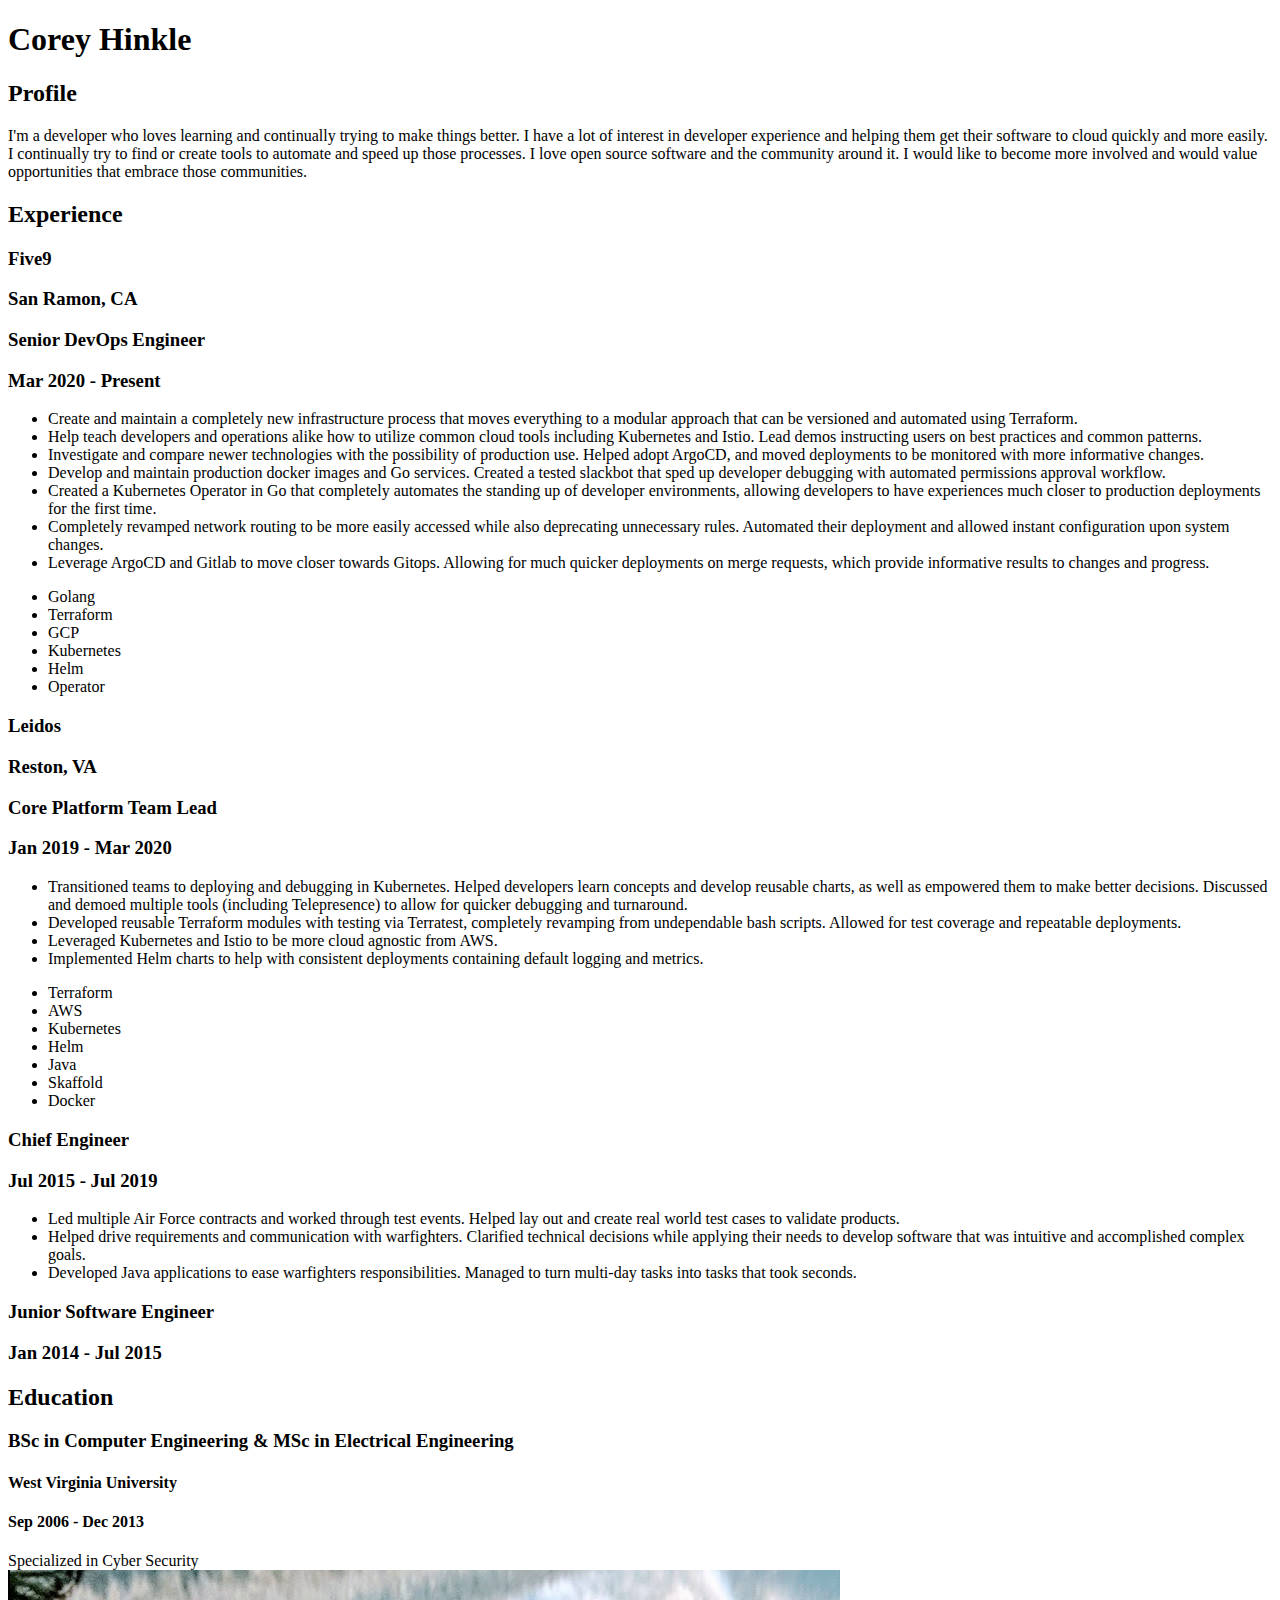
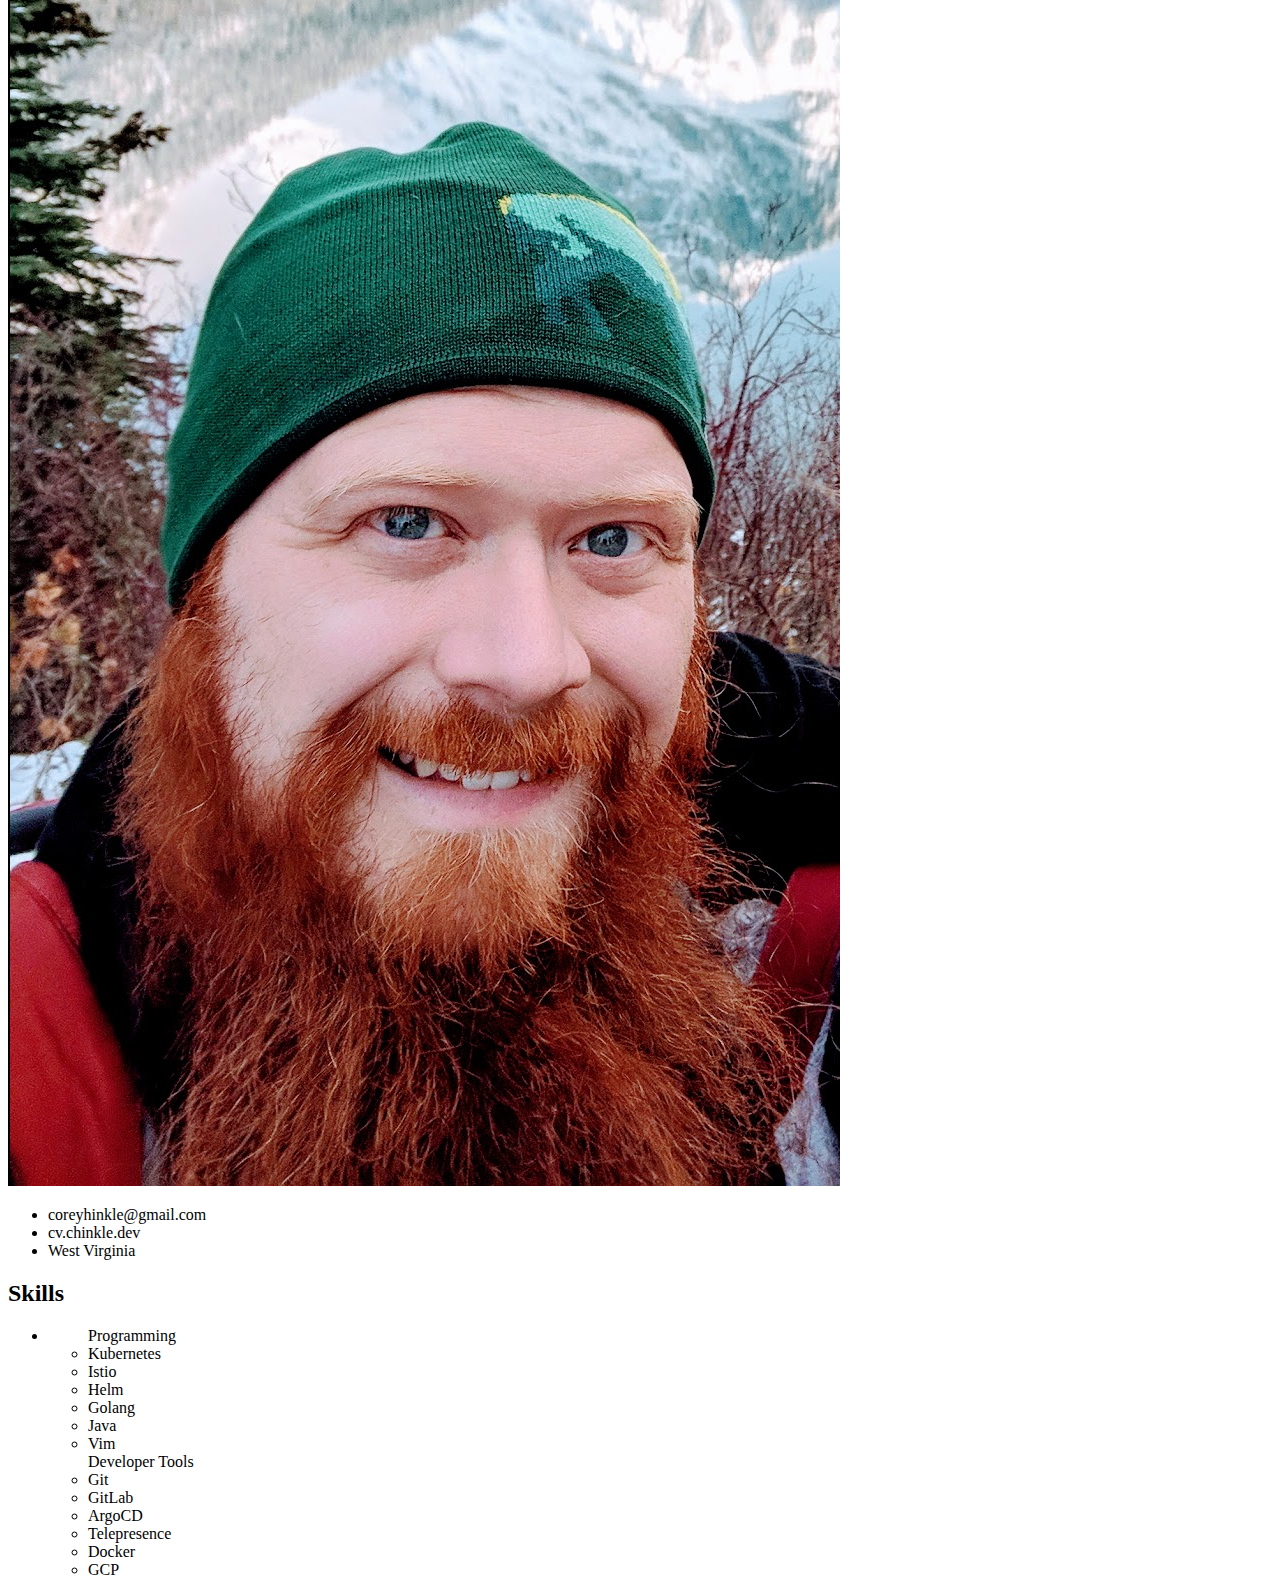
<file: docs/index.html>
<!doctype html><html lang=en>
<head>
<meta name=generator content="Hugo 0.92.0">
<meta charset=utf-8>
<meta name=viewport content="width=device-width,initial-scale=1">
<title>Corey Hinkle CV</title>
<link rel=stylesheet href="https://fonts.googleapis.com/css?family=Oswald">
<link rel=stylesheet href="https://fonts.googleapis.com/css?family=Roboto">
<link rel=stylesheet href=https://pro.fontawesome.com/releases/v5.10.0/css/all.css integrity=sha384-AYmEC3Yw5cVb3ZcuHtOA93w35dYTsvhLPVnYs9eStHfGJvOvKxVfELGroGkvsg+p crossorigin=anonymous>
<link href="https://fonts.googleapis.com/icon?family=Material+Icons" rel=stylesheet>
<link rel=stylesheet href=https://cv.chinkle.dev/style.main.min.cb942ee0a5a6fa16f995a5be177921bdd875650eddeaa62e89288345455cbb97.css integrity="sha256-y5Qu4KWm+hb5laW+F3khvdh1ZQ7d6qYuiSiDRUVcu5c=">
</head>
<body>
<div class=content>
<div class=content__left>
<h1 class=mainHeading>Corey <span>Hinkle</span></h1>
<div id=profile class=section>
<div class=section__heading>
<h2 class=section__title>Profile</h2>
</div>
<div class=section__content>
<p>I'm a developer who loves learning and continually trying to make things better. I have a lot of interest in developer experience and helping them get their software to cloud quickly and more easily. I continually try to find or create tools to automate and speed up those processes. I love open source software and the community around it. I would like to become more involved and would value opportunities that embrace those communities.</p>
</div>
</div>
<div id=experience class=section>
<div class=section__heading>
<h2 class=section__title>Experience</h2>
</div>
<div class=section__content>
<div class=experience>
<div class=experience__item>
<div class=experience__header>
<h3 class=experience__company>
Five9
</h3>
<h3 class=experience__place>San Ramon, CA</h3>
</div>
<div class=experience__job>
<div class=experience__subheader>
<h3 class=experience__position>
Senior DevOps Engineer
</h3>
<h3 class=experience__date>Mar 2020 - Present</h3>
</div>
<ul>
<li class=experience__bullet>Create and maintain a completely new infrastructure process that moves everything to a modular approach that can be versioned and automated using Terraform.</li>
<li class=experience__bullet>Help teach developers and operations alike how to utilize common cloud tools including Kubernetes and Istio. Lead demos instructing users on best practices and common patterns.</li>
<li class=experience__bullet>Investigate and compare newer technologies with the possibility of production use. Helped adopt ArgoCD, and moved deployments to be monitored with more informative changes.</li>
<li class=experience__bullet>Develop and maintain production docker images and Go services. Created a tested slackbot that sped up developer debugging with automated permissions approval workflow.</li>
<li class=experience__bullet>Created a Kubernetes Operator in Go that completely automates the standing up of developer environments, allowing developers to have experiences much closer to production deployments for the first time.</li>
<li class=experience__bullet>Completely revamped network routing to be more easily accessed while also deprecating unnecessary rules. Automated their deployment and allowed instant configuration upon system changes.</li>
<li class=experience__bullet>Leverage ArgoCD and Gitlab to move closer towards Gitops. Allowing for much quicker deployments on merge requests, which provide informative results to changes and progress.</li>
</ul>
<div class=experience__badges>
<ul>
<li class=experience__badge>Golang</li>
<li class=experience__badge>Terraform</li>
<li class=experience__badge>GCP</li>
<li class=experience__badge>Kubernetes</li>
<li class=experience__badge>Helm</li>
<li class=experience__badge>Operator</li>
</ul>
</div>
</div>
</div>
<div class=experience__item>
<div class=experience__header>
<h3 class=experience__company>
Leidos
</h3>
<h3 class=experience__place>Reston, VA</h3>
</div>
<div class=experience__job>
<div class=experience__subheader>
<h3 class=experience__position>
Core Platform Team Lead
</h3>
<h3 class=experience__date>Jan 2019 - Mar 2020</h3>
</div>
<ul>
<li class=experience__bullet>Transitioned teams to deploying and debugging in Kubernetes. Helped developers learn concepts and develop reusable charts, as well as empowered them to make better decisions. Discussed and demoed multiple tools (including Telepresence) to allow for quicker debugging and turnaround.</li>
<li class=experience__bullet>Developed reusable Terraform modules with testing via Terratest, completely revamping from undependable bash scripts. Allowed for test coverage and repeatable deployments.</li>
<li class=experience__bullet>Leveraged Kubernetes and Istio to be more cloud agnostic from AWS.</li>
<li class=experience__bullet>Implemented Helm charts to help with consistent deployments containing default logging and metrics.</li>
</ul>
<div class=experience__badges>
<ul>
<li class=experience__badge>Terraform</li>
<li class=experience__badge>AWS</li>
<li class=experience__badge>Kubernetes</li>
<li class=experience__badge>Helm</li>
<li class=experience__badge>Java</li>
<li class=experience__badge>Skaffold</li>
<li class=experience__badge>Docker</li>
</ul>
</div>
</div>
<div class=experience__job>
<div class=experience__subheader>
<h3 class=experience__position>
Chief Engineer
</h3>
<h3 class=experience__date>Jul 2015 - Jul 2019</h3>
</div>
<ul>
<li class=experience__bullet>Led multiple Air Force contracts and worked through test events. Helped lay out and create real world test cases to validate products.</li>
<li class=experience__bullet>Helped drive requirements and communication with warfighters. Clarified technical decisions while applying their needs to develop software that was intuitive and accomplished complex goals.</li>
<li class=experience__bullet>Developed Java applications to ease warfighters responsibilities. Managed to turn multi-day tasks into tasks that took seconds.</li>
</ul>
<div class=experience__badges>
<ul>
</ul>
</div>
</div>
<div class=experience__job>
<div class=experience__subheader>
<h3 class=experience__position>
Junior Software Engineer
</h3>
<h3 class=experience__date>Jan 2014 - Jul 2015</h3>
</div>
<ul>
</ul>
<div class=experience__badges>
<ul>
</ul>
</div>
</div>
</div>
</div>
</div>
</div>
<div id=education class=section>
<div class=section__heading>
<h2 class=section__title>
Education
</h2>
</div>
<div class=section__content>
<div class=education__item>
<h3 class=education__title>BSc in Computer Engineering & MSc in Electrical Engineering</h3>
<h4 class=education__place>West Virginia University</h4>
<h4 class=education__date>Sep 2006 - Dec 2013</h4>
<div class=education__description>Specialized in Cyber Security</div>
</div>
</div>
</div>
</div>
<div class=content__right>
<div class="sideSection avatar">
<div class=avatar__container>
<img class=avatar__img src=img/avatar.jpg alt="photo of me">
</div>
</div>
<div class="sideSection contact">
<ul>
<li class=contact__item>
<i class="fas fa-envelope"></i><span>coreyhinkle@gmail.com</span>
</li>
<li class=contact__item>
<i class="fas fa-globe"></i><span>cv.chinkle.dev</span>
</li>
<li class=contact__item>
<i class="fas fa-map-marker-alt"></i><span>West Virginia</span>
</li>
</ul>
</div>
<div class=sideSection>
<div class=sideSection__heading>
<h2 class=sideSection__title>Skills</h2>
</div>
<div class=sideSection__content>
<ul class=skills>
<li>
<ul class=skills__group>
<span>Programming</span>
<li>Kubernetes</li>
<li>Istio</li>
<li>Helm</li>
<li>Golang</li>
<li>Java</li>
<li>Vim</li>
</ul>
<ul class=skills__group>
<span>Developer Tools</span>
<li>Git</li>
<li>GitLab</li>
<li>ArgoCD</li>
<li>Telepresence</li>
<li>Docker</li>
<li>GCP</li>
</ul>
</li>
</ul>
</div>
</div>
</div>
</div>
</body>
</html>
</file>
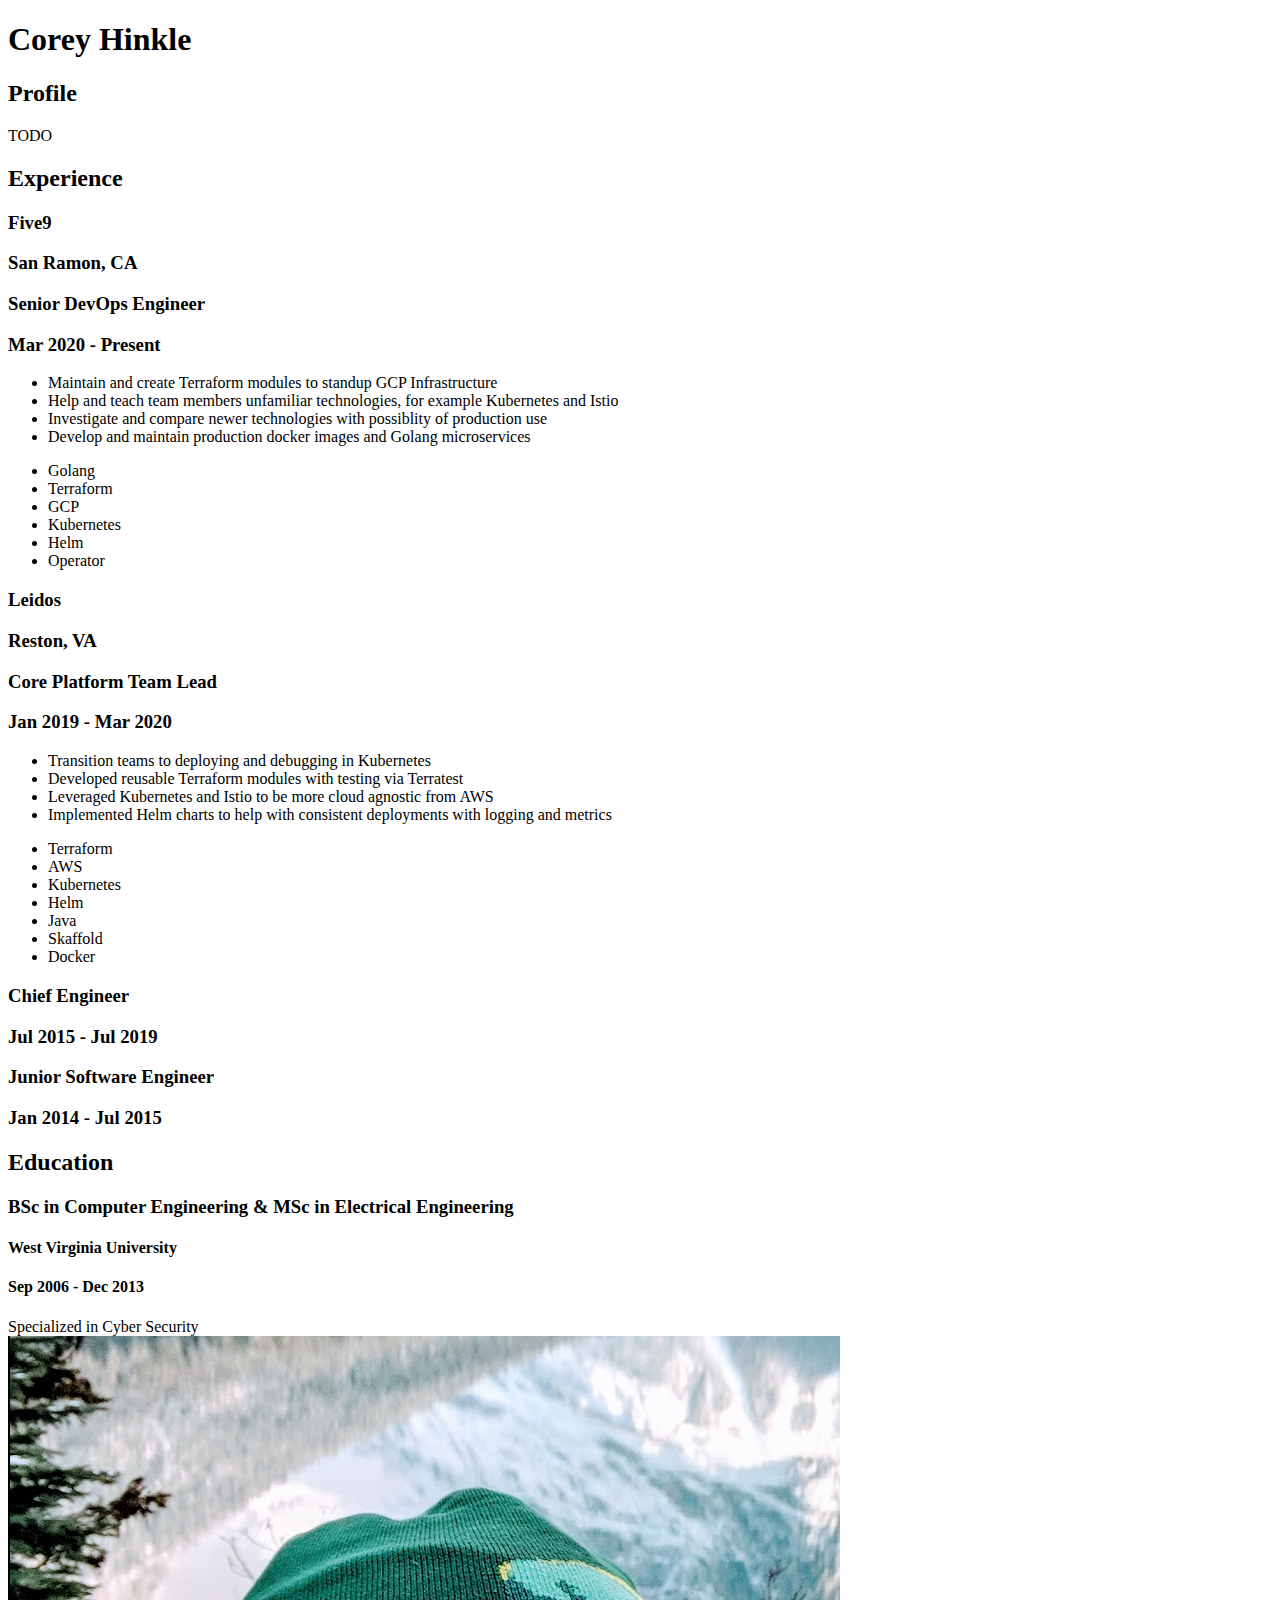
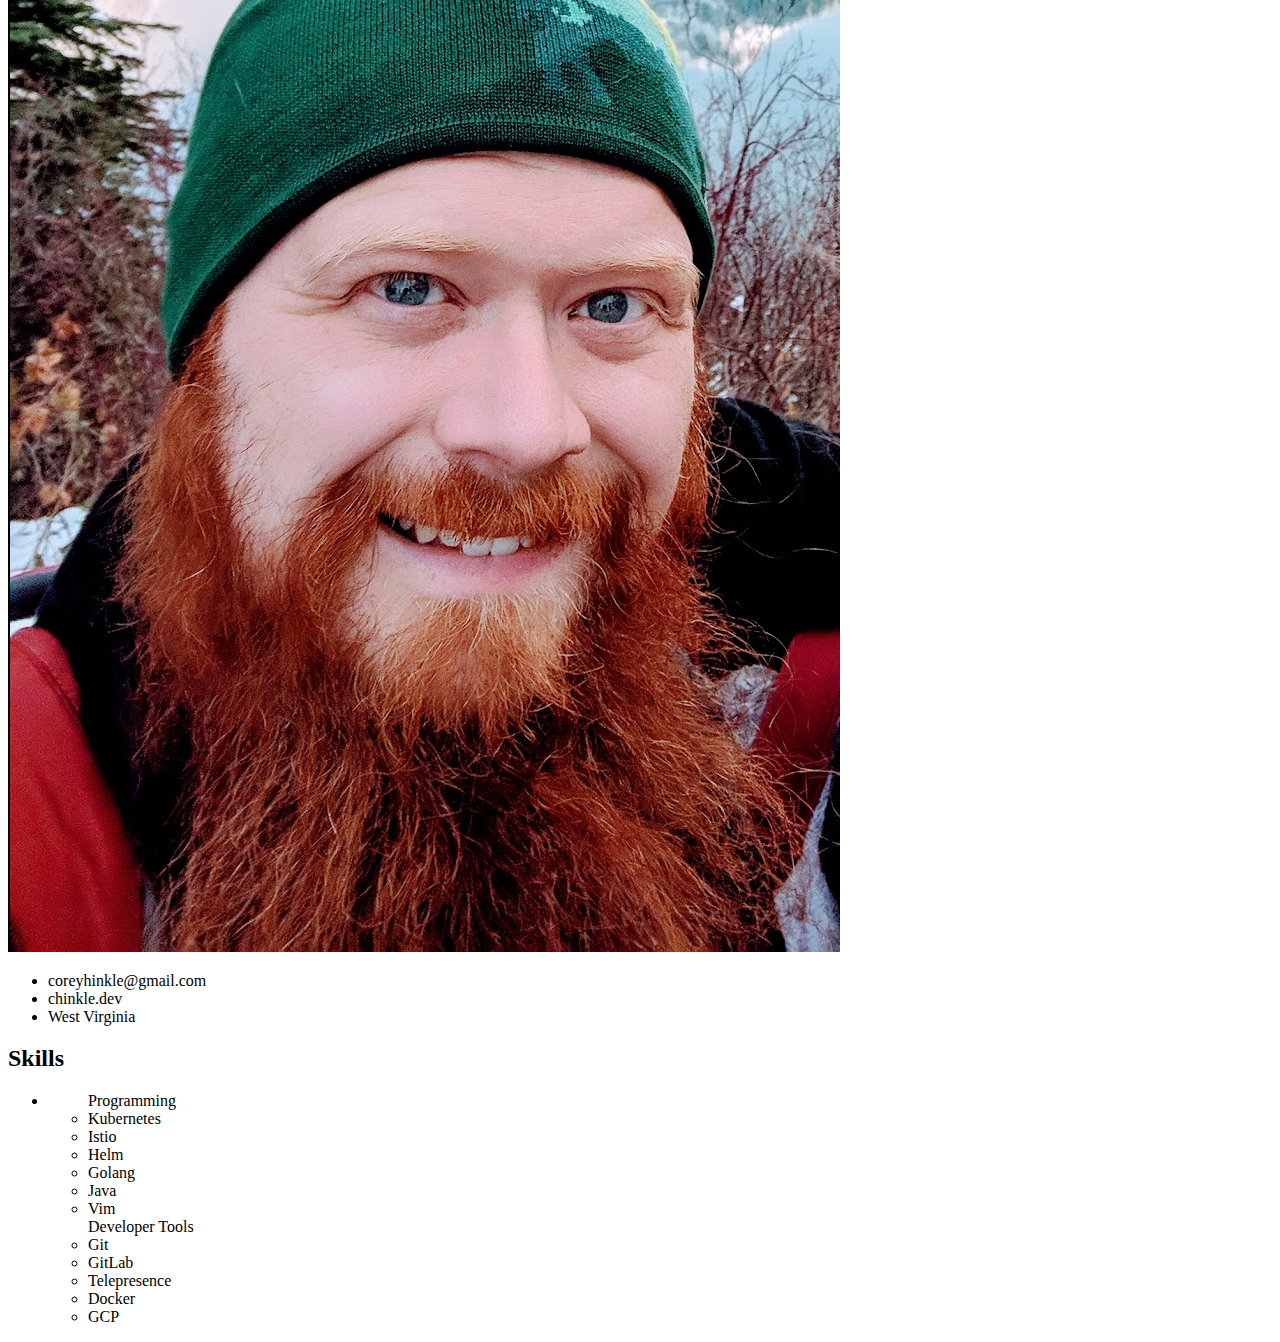
<file: public/index.html>
<!DOCTYPE html>
<html lang="en">
    <head>
	<meta name="generator" content="Hugo 0.83.1" />
    <meta charset="UTF-8">
    <meta name="viewport" content="width=device-width, initial-scale=1.0">
    <title>Corey Hinkle CV</title>

    <link rel="stylesheet" href="https://fonts.googleapis.com/css?family=Oswald">
    <link rel="stylesheet" href="https://fonts.googleapis.com/css?family=Roboto">
    <link rel="stylesheet" href="https://pro.fontawesome.com/releases/v5.10.0/css/all.css" integrity="sha384-AYmEC3Yw5cVb3ZcuHtOA93w35dYTsvhLPVnYs9eStHfGJvOvKxVfELGroGkvsg+p" crossorigin="anonymous"/>
    <link href="https://fonts.googleapis.com/icon?family=Material+Icons" rel="stylesheet">

    
    <link rel="stylesheet" href="http://chinkle.dev/style.main.min.cb942ee0a5a6fa16f995a5be177921bdd875650eddeaa62e89288345455cbb97.css" integrity="sha256-y5Qu4KWm&#43;hb5laW&#43;F3khvdh1ZQ7d6qYuiSiDRUVcu5c=" >
</head>
<body>
    <div class="content">
        <div class="content__left">
            <h1 class="mainHeading">Corey <span>Hinkle</span></h1>

            
<div id="profile" class="section">
    <div class="section__heading">
        <h2 class="section__title">Profile</h2>
    </div>
    <div class="section__content">
        <p>TODO</p>
    </div>
</div>


            
<div id="experience" class="section">
    <div class="section__heading">
        <h2 class="section__title">Experience</h2>
    </div>
    <div class="section__content">
        <div class="experience">
            
            <div class="experience__item">
                <div class="experience__header">
                    <h3 class="experience__company">
                        Five9
                    </h3>
                    <h3 class="experience__place">San Ramon, CA</h3>
                </div>
                
                <div class="experience__job">
                    <div class="experience__subheader">
                        <h3 class="experience__position">
                            Senior DevOps Engineer
                        </h3>
                        <h3 class="experience__date">Mar 2020 - Present</h3>
                    </div>
                    <ul>
                        
                        <li class="experience__bullet">Maintain and create Terraform modules to standup GCP Infrastructure</li>
                        
                        <li class="experience__bullet">Help and teach team members unfamiliar technologies, for example Kubernetes and Istio</li>
                        
                        <li class="experience__bullet">Investigate and compare newer technologies with possiblity of production use</li>
                        
                        <li class="experience__bullet">Develop and maintain production docker images and Golang microservices</li>
                        
                    </ul>
                    <div class="experience__badges">
                        <ul>
                            
                            <li class="experience__badge">Golang</li>
                            
                            <li class="experience__badge">Terraform</li>
                            
                            <li class="experience__badge">GCP</li>
                            
                            <li class="experience__badge">Kubernetes</li>
                            
                            <li class="experience__badge">Helm</li>
                            
                            <li class="experience__badge">Operator</li>
                            
                        </ul>
                    </div>
                </div>
                
            </div>
            
            <div class="experience__item">
                <div class="experience__header">
                    <h3 class="experience__company">
                        Leidos
                    </h3>
                    <h3 class="experience__place">Reston, VA</h3>
                </div>
                
                <div class="experience__job">
                    <div class="experience__subheader">
                        <h3 class="experience__position">
                            Core Platform Team Lead
                        </h3>
                        <h3 class="experience__date">Jan 2019 - Mar 2020</h3>
                    </div>
                    <ul>
                        
                        <li class="experience__bullet">Transition teams to deploying and debugging in Kubernetes</li>
                        
                        <li class="experience__bullet">Developed reusable Terraform modules with testing via Terratest</li>
                        
                        <li class="experience__bullet">Leveraged Kubernetes and Istio to be more cloud agnostic from AWS</li>
                        
                        <li class="experience__bullet">Implemented Helm charts to help with consistent deployments with logging and metrics</li>
                        
                    </ul>
                    <div class="experience__badges">
                        <ul>
                            
                            <li class="experience__badge">Terraform</li>
                            
                            <li class="experience__badge">AWS</li>
                            
                            <li class="experience__badge">Kubernetes</li>
                            
                            <li class="experience__badge">Helm</li>
                            
                            <li class="experience__badge">Java</li>
                            
                            <li class="experience__badge">Skaffold</li>
                            
                            <li class="experience__badge">Docker</li>
                            
                        </ul>
                    </div>
                </div>
                
                <div class="experience__job">
                    <div class="experience__subheader">
                        <h3 class="experience__position">
                            Chief Engineer
                        </h3>
                        <h3 class="experience__date">Jul 2015 - Jul 2019</h3>
                    </div>
                    <ul>
                        
                    </ul>
                    <div class="experience__badges">
                        <ul>
                            
                        </ul>
                    </div>
                </div>
                
                <div class="experience__job">
                    <div class="experience__subheader">
                        <h3 class="experience__position">
                            Junior Software Engineer
                        </h3>
                        <h3 class="experience__date">Jan 2014 - Jul 2015</h3>
                    </div>
                    <ul>
                        
                    </ul>
                    <div class="experience__badges">
                        <ul>
                            
                        </ul>
                    </div>
                </div>
                
            </div>
            
        </div>
    </div>
</div>


            
<div id="education" class="section">
    <div class="section__heading">
        <h2 class="section__title">
            Education
        </h2>
    </div>
    <div class="section__content">
        
            <div class="education__item">
                <h3 class="education__title">BSc in Computer Engineering & MSc in Electrical Engineering</h3>
                <h4 class="education__place">West Virginia University</h4>
                <h4 class="education__date">Sep 2006 - Dec 2013</h4>
                <div class="education__description">Specialized in Cyber Security</div>
            </div>
        
    </div>
</div>



        </div>
        <div class="content__right">

            
    <div class="sideSection avatar">
        <div class="avatar__container">
            <img class="avatar__img" src="img/avatar.jpg" alt="photo of me">
        </div>
    </div>

            
<div class="sideSection contact">
    <ul>
        
        <li class="contact__item">
            <i class="fas fa-envelope"></i><span>coreyhinkle@gmail.com</span>
        </li>
        
        <li class="contact__item">
            <i class="fas fa-globe"></i><span>chinkle.dev</span>
        </li>
        
        <li class="contact__item">
            <i class="fas fa-map-marker-alt"></i><span>West Virginia</span>
        </li>
        
    </ul>
</div>


            
<div class="sideSection">
    <div class="sideSection__heading">
        <h2 class="sideSection__title">Skills</h2>
    </div>
    <div class="sideSection__content">
        <ul class="skills">
            <li>
                
                <ul class="skills__group">
                    <span>Programming</span>
                    
                    <li>Kubernetes</li>
                    
                    <li>Istio</li>
                    
                    <li>Helm</li>
                    
                    <li>Golang</li>
                    
                    <li>Java</li>
                    
                    <li>Vim</li>
                    
                </ul>
                
                <ul class="skills__group">
                    <span>Developer Tools</span>
                    
                    <li>Git</li>
                    
                    <li>GitLab</li>
                    
                    <li>Telepresence</li>
                    
                    <li>Docker</li>
                    
                    <li>GCP</li>
                    
                </ul>
                
            </li>
        </ul>
    </div>
</div>


            

            

            

        </div>
    </div>
</body>
</html>
</file>
